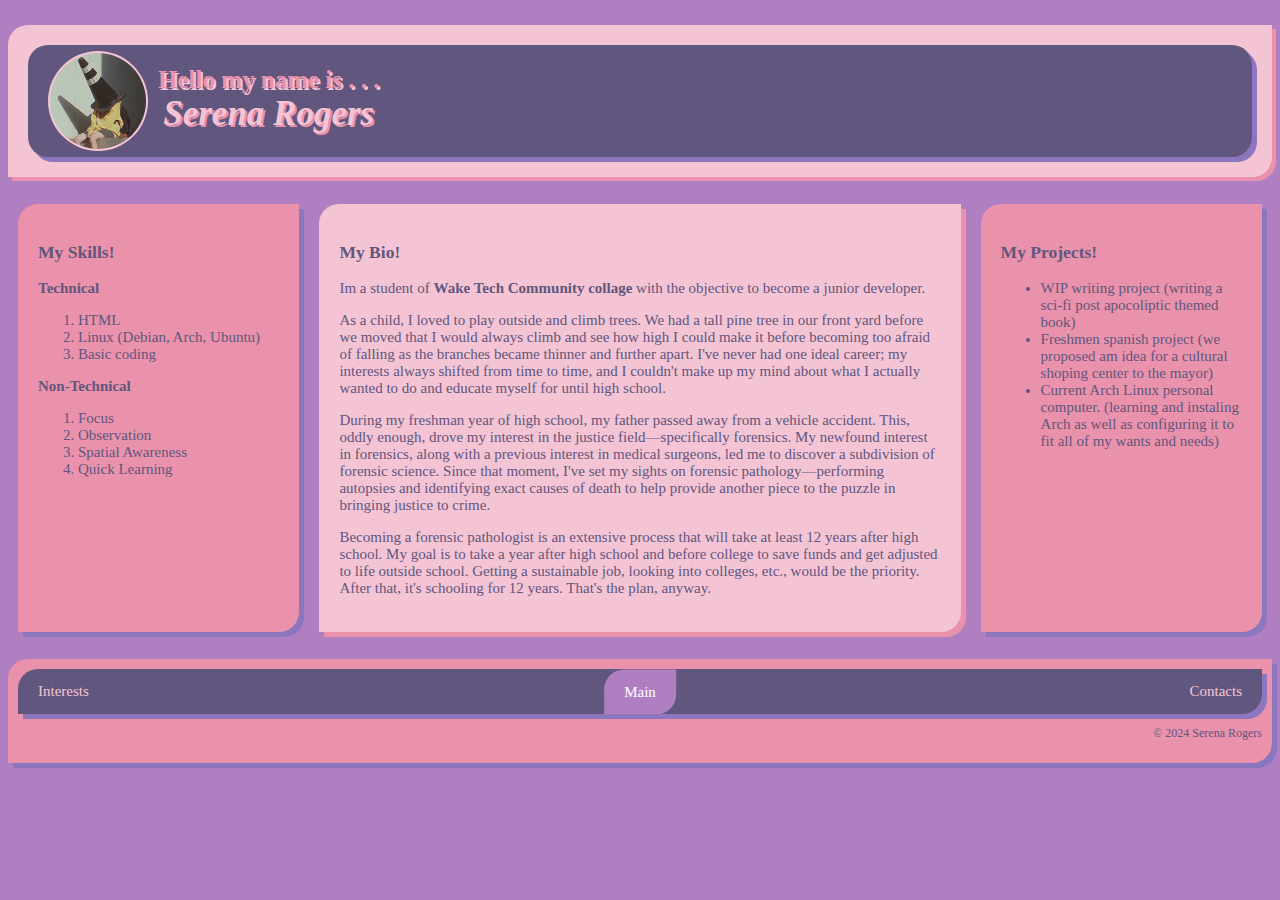
<file: index.html>
<!DOCTYPE html>
<html lang="en">
<head>
    <!-- Author: Serena Rogers -->
    <link rel="stylesheet" href="styles.css"> 
    <meta charset="UTF-8">
    <meta name="viewport" content="width=device-width, initial-scale=1.0">
    <title>Personal Profile</title>
</head>
<br>
    <header>
        <div class="pfpcontainer">
            <img class="pfp" src="pfp.jpg" alt="Profile Picture" width="100">
            <div>
                <h2 class="pretitle">Hello my name is . . .</h2>
                <h1 class="title">Serena Rogers</h1>
            </div>
        </div>
        
    </header>
    <br>
<body>
    <div class="container">
        <div class="left">
            <h3>My Skills!</h3>
            <p><b>Technical</b></p>
            <ol>
                <li>HTML</li>
                <li>Linux (Debian, Arch, Ubuntu)</li>
                <li>Basic coding</li>

            </ol>
            <p><b>Non-Technical</b></p>
            <ol>
                <li>Focus</li>
                <li>Observation</li>
                <li>Spatial Awareness</li>
                <li>Quick Learning</li>
            </ol>
        </div>
        <div class="center">
            <h3>My Bio!</h3>
            <p>Im a student of <strong>Wake Tech Community collage</strong> with the objective to become a junior developer.</p>

            <p>As a child, I loved to play outside and climb trees. We had a tall pine tree in our front yard before we moved that I would always climb and see how high I could make it before becoming too afraid of falling as the branches became thinner and further apart. I've never had one ideal career; my interests always shifted from time to time, and I couldn't make up my mind about what I actually wanted to do and educate myself for until high school.</p>

            <p>During my freshman year of high school, my father passed away from a vehicle accident. This, oddly enough, drove my interest in the justice field—specifically forensics. My newfound interest in forensics, along with a previous interest in medical surgeons, led me to discover a subdivision of forensic science. Since that moment, I've set my sights on forensic pathology—performing autopsies and identifying exact causes of death to help provide another piece to the puzzle in bringing justice to crime.</p>
        
            <p>Becoming a forensic pathologist is an extensive process that will take at least 12 years after high school. My goal is to take a year after high school and before college to save funds and get adjusted to life outside school. Getting a sustainable job, looking into colleges, etc., would be the priority. After that, it's schooling for 12 years. That's the plan, anyway.</p>
        </div>
        <div class="right">
            <h3>My Projects!</h3>
            <ul>
                <li>WIP writing project (writing a sci-fi post apocoliptic themed book)</li>
                <li>Freshmen spanish project (we proposed am idea for a cultural shoping center to the mayor)</li>
                <li>Current Arch Linux personal computer. (learning and instaling Arch as well as configuring it to fit all of my wants and needs)</li>
            </ul>
        </div>
    </div>
    <br>
    <footer>
        <nav>
            <div class="navbar">
                    <a href="interests.html">Interests</a></li>
                <div class="navbar-centered">
                <a href="index.html" class="active">Main</a></li>
                </div>
                <div class="navbar-right">
                    <a href="Contact.html">Contacts</a></li>
                </div>
            </div>
        </nav>
        <p class="smalltxt">© 2024 Serena Rogers</p>
    </footer>
</body>
</html>
</file>
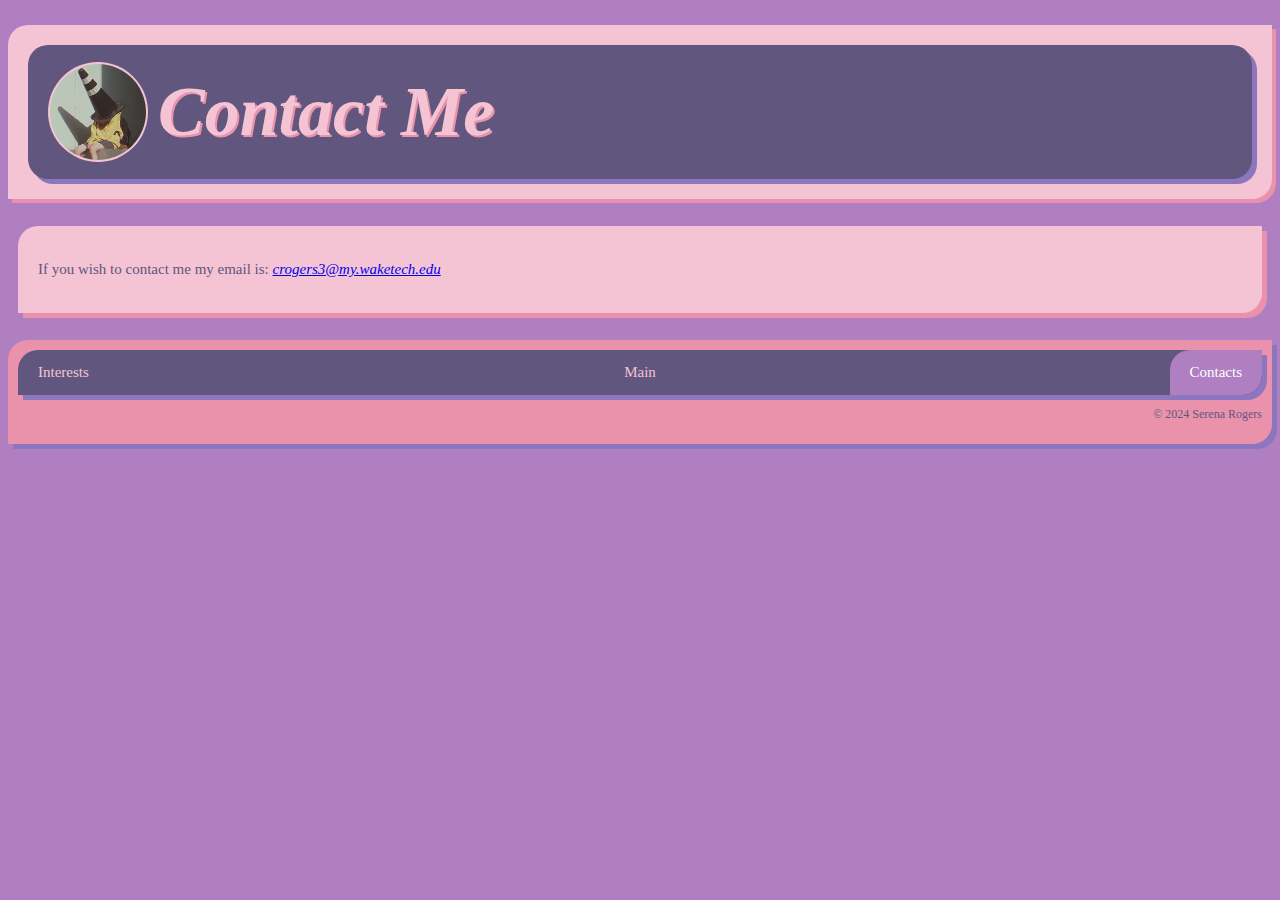
<file: Contact.html>
<!DOCTYPE html>
<html lang="en">
<head>
    <link rel="stylesheet" href="styles.css"> 
    <meta charset="UTF-8">
    <meta name="viewport" content="width=device-width, initial-scale=1.0">
    <title>Contacts</title>
</head>
<br>
    <header>
        <div class="pfpcontainer">
            <img class="pfp" src="pfp.jpg" alt="Profile Picture" width="100">
            <div class="title">
                <h1>Contact Me</h1>
            </div>
        </div>
    </header>
<br>
<body>
    <div class="container">
        <div class="center">
            <p>If you wish to contact me my email is: <em><a href="mailto:crogers3@my.waketech.edu">crogers3@my.waketech.edu</a></em></p>
        </div>
    </div>
</body>
<br>
    <footer>
        <nav>
            <div class="navbar">
                    <a href="interests.html">Interests</a></li>
                <div class="navbar-centered">
                <a href="index.html">Main</a></li>
                </div>
                <div class="navbar-right">
                    <a href="Contact.html" class="active">Contacts</a></li>
                </div>
            </div>
        </nav>
        <p class="smalltxt">© 2024 Serena Rogers</p>
    </footer>
</body>
</html>
</file>
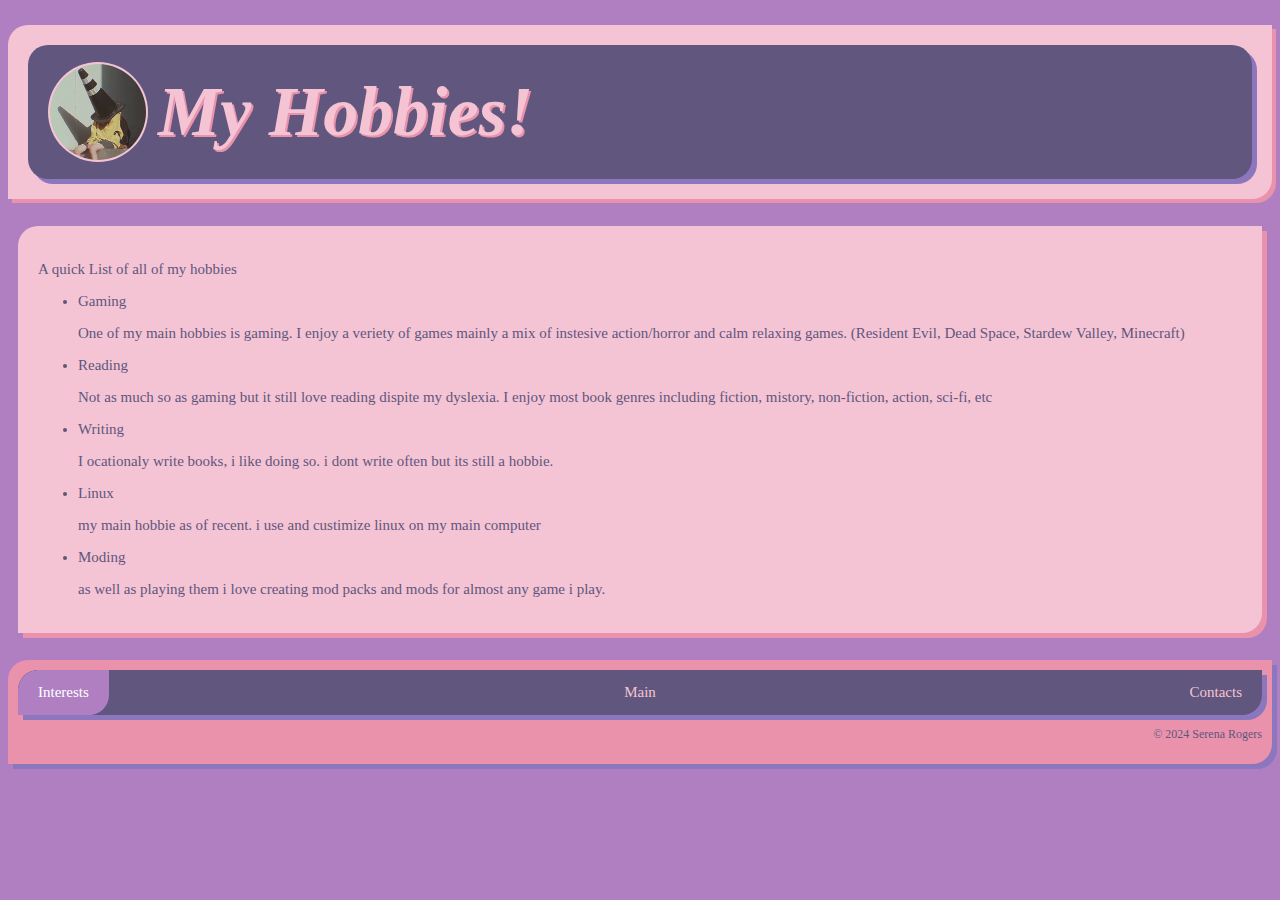
<file: interests.html>
<!DOCTYPE html>
<html lang="en">
<head>
    <link rel="stylesheet" href="styles.css"> 
    <meta charset="UTF-8">
    <meta name="viewport" content="width=device-width, initial-scale=1.0">
    <title>Interests</title>
    <link rel="stylesheet" href="styles.css">
</head>
<br>
    <header>
        <div class="pfpcontainer">
            <img class="pfp" src="pfp.jpg" alt="Profile Picture" width="100">
            <div class="title">
                <h1>My Hobbies!</h1>
            </div>
        </div>
    </header>
<br>
<body>
    <div class="container">
        <div class="center">
            <p>A quick List of all of my <en>hobbies</en></p>
            <ul>
                <li>Gaming</li>
                    <p>One of my main hobbies is gaming. I enjoy a veriety of games mainly a mix of instesive action/horror and calm relaxing games. (Resident Evil, Dead Space, Stardew Valley, Minecraft)</p>
                <li>Reading</li>
                    <p>Not as much so as gaming but it still love reading dispite my dyslexia. I enjoy most book genres including fiction, mistory, non-fiction, action, sci-fi, etc</p>
                <li>Writing</li>
                    <p>I ocationaly write books, i like doing so. i dont write often but its still a hobbie.</p>
                <li>Linux</li>
                    <p>my main hobbie as of recent. i use and custimize linux on my main computer</p>
            <li>Moding</li>
                    <p>as well as playing them i love creating mod packs and mods for almost any game i play.</p>
        </ul>
        </div>
    </div>
</body>
<br>
    <footer>
        <nav>
            <div class="navbar">
                    <a href="interests.html" class="active">Interests</a></li>
                <div class="navbar-centered">
                <a href="index.html">Main</a></li>
                </div>
                <div class="navbar-right">
                    <a href="Contact.html">Contacts</a></li>
                </div>
            </div>
        </nav>
        <p class="smalltxt">© 2024 Serena Rogers</p>
    </footer>
</body>
</html>
</file>
<file: styles.css>
/* Color Palette:
Light Shades: #f4c4d4;
Light Accent: #ea92ab;
Main Brand Color: #af7fc2;
Dark Accent: #8c76be;
Dark Shades: #61567d;
*/
* {
	box-sizing: border-box;
    border-start-start-radius: 20px;
    border-end-end-radius: 20px;
}

.pfpcontainer{
    display: flex;
    align-items: center;
    gap: 10px;
    background-color: #61567d;
    box-shadow: 5px 5px #8c76be;
    border-start-end-radius: 20px;
    border-end-start-radius: 20px;
}

img.pfp{
    display: block;
    border-radius: 50%;
    width: 100px;
    float: left;
    margin-left: 20px;
    background-color: #f4c4d4;
    padding: 2px;
}

header {
    background-color: #f4c4d4;
    box-shadow: 4px 4px #ea92ab;
    text-align: center;
    padding: 20px;
}

.pretitle{
    color: #ea92ab;
    text-shadow: 2px 2px #f4c4d4;
    font-family: "Comic Sans MS";
    font-size: 25px;
    margin-bottom: 0;
}

.title{
    color: #f4c4d4;
    text-shadow: 2px 2px #ea92ab;
    font-family: "Comic Sans MS";
    font-style: italic;
    font-size: 35px;
    margin-top: 0;
    line-height: 40px;
}

.container{
    display: flex;
    flex-direction: row;
}

.container > div {
    margin: 10px;
}

@media screen and (max-width: 768px) {
    .container {
        flex-direction: column;
    }
}

body{
    background-color: #af7fc2;
    color: #61567d;
    font-family: "Comic Sans MS";
    font-size: 15px;
}

.center{
    flex: 70%;
    background-color: #f4c4d4;
    box-shadow: 5px 5px #ea92ab;
    padding: 20px;
}

.left {
    flex: 30%;
    background-color: #ea92ab;
    box-shadow: 5px 5px #8c76be;
    padding: 20px;
}

.right {
    flex: 30%;
    background-color: #ea92ab;
    box-shadow: 5px 5px #8c76be;
    padding: 20px;
}

footer {
    background-color: #ea92ab;
    box-shadow: 5px 5px #8c76be;
    text-align: right;
    padding: 10px;
}

.navbar {
    display: flex;
    position: relative;
    overflow: hidden;
    list-style-type: none;
    background-color: #61567d;
    box-shadow: 5px 5px #8c76be;
}

.navbar a {
    float: left;
    color: #f4c4d4;
    padding: 14px 20px;
    text-decoration: none;
    text-align: center;
}

.navbar a:hover {
    background-color: #af7fc2;
    color: white;
}

.navbar a.active {
    background-color: #af7fc2;
    color: white;
}

.navbar-centered a {
    float: none;
    position: absolute;
    top: 50%;
    left: 50%;
    transform: translate(-50%, -50%);
}

.navbar-right {
    float: right;
    margin-left: auto;
}

@media screen and (max-width: 600px) {
    .navbar a, .navbar-right {
        float: none;
        display: block;
    }

    .navbar-centered a {
        position: relative;
        top: 0;
        left: 0;
        transform: none;
    }
}

.smalltxt {
    font-size: 12px;
    color: #61567d;
}
</file>
